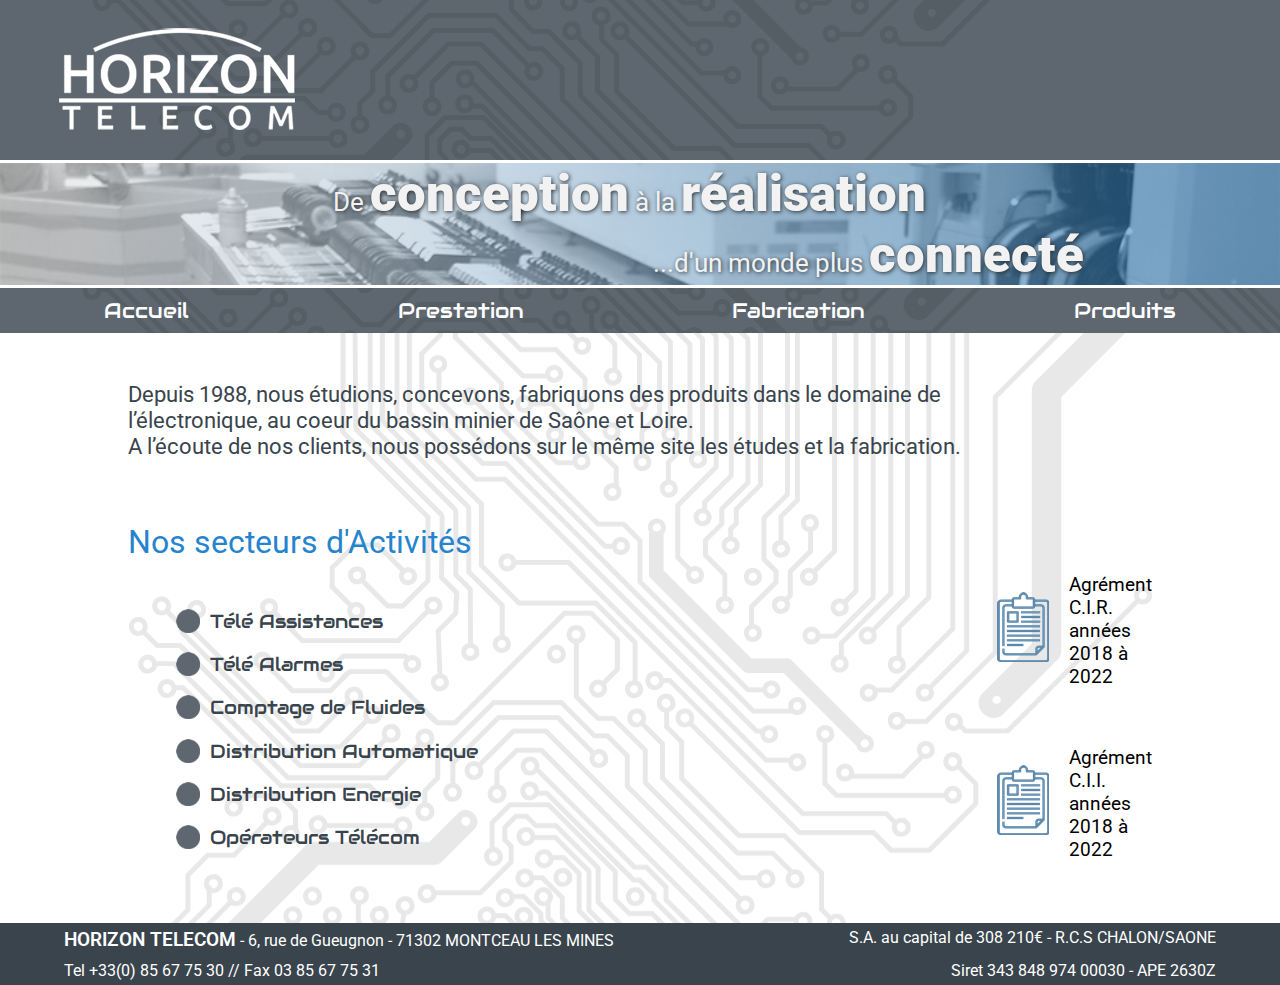
<file: index.html>
<!DOCTYPE html>
<html lang="fr">

<head>
    <meta charset="UTF-8">
    <title>Horizon Telecom</title>
    <link rel="stylesheet" href="styles2.css">
</head>

<body>
    <header id="pageHeader">
       
        <div class="headerl1">
            
        </div>

        <div class="headerl2">
            <div class="image-headerl2"></div>
            <div class="slogan"><p>De  <span>conception</span> à la <span>réalisation</span></p><p class="slogan-l2">...d'un monde plus <span>connecté</span></p></div>
        </div>
        <nav>
                    <input type="checkbox" id="menu">
                    <label for="menu" class="menu-mobile"></label>
                <ul class=toto>
                    <li><a href="index.html">Accueil</a>
                        <li><a href="prestation.html">Prestation</a></li>
                        <li><a href="fabrication.html">Fabrication</a></li>
                        <li><a href="produits.html">Produits</a></li>
                </ul>

            </nav>
    </header>

    <div class=page>
        <article id="mainArticle">
        <div class="pres">Depuis 1988, nous étudions, concevons, fabriquons des produits dans le domaine de l’électronique, au coeur du bassin minier de Saône et Loire. <br>A l’écoute de nos clients, nous possédons sur le même site les études et la fabrication. </div>
        <div class="nos-secteurs">
            <div class="titre">
                <p>Nos secteurs d'Activités</p>
            </div>
            <ul>
                <li><img src="pucegpt.png" alt="">
                    <p>Télé Assistances</p>
                </li>
                <li><img src="pucegpt.png" alt="">
                    <p>Télé Alarmes</p>
                </li>
                <li><img src="pucegpt.png" alt="">
                    <p>Comptage de Fluides</p>
                </li>
                <li><img src="pucegpt.png" alt="">
                    <p>Distribution Automatique</p>
                </li>
                <li><img src="pucegpt.png" alt="">
                    <p>Distribution Energie</p>
                </li>
                <li><img src="pucegpt.png" alt="">
                    <p>Opérateurs Télécom</p>
                </li>
            </ul>
        </div>
    </article>

    <div id="aside">
        <ul>
            <li>
                <a href="agrément1.pdf" target="_blank"><img src="Icone-formulaire%20bleupt.png" alt=""></a>
                <p>Agrément C.I.R.
                    <br>années 2018 à 2022</p>
            </li>
            <li>
                <a href="agrément2.pdf"target="_blank"><img src="Icone-formulaire%20bleupt.png" alt=""></a>
                <p>Agrément C.I.I.
                    <br>années 2018 à 2022</p>
            </li>
        </ul>
    </div>
</div>


    <footer id="pageFooter">

        <!-- <div class="imgs-footer">
            <img src="ENV.png" alt="" height="24">
            <img src="TEL.png" alt="" height="24"></div> -->

        <div class="coord">
            <p> <span>HORIZON TELECOM</span> - 6, rue de Gueugnon - 71302 MONTCEAU LES MINES
            </p>
            <p>
                S.A. au capital de 308 210€ - R.C.S CHALON/SAONE
            </p>

            <p>
                Tel +33(0) 85 67 75 30 // Fax 03 85 67 75 31
            </p>
            <p>
                Siret 343 848 974 00030 - APE 2630Z
            </p>
        </div>
    </footer>



    
</body>


</html>
</file>
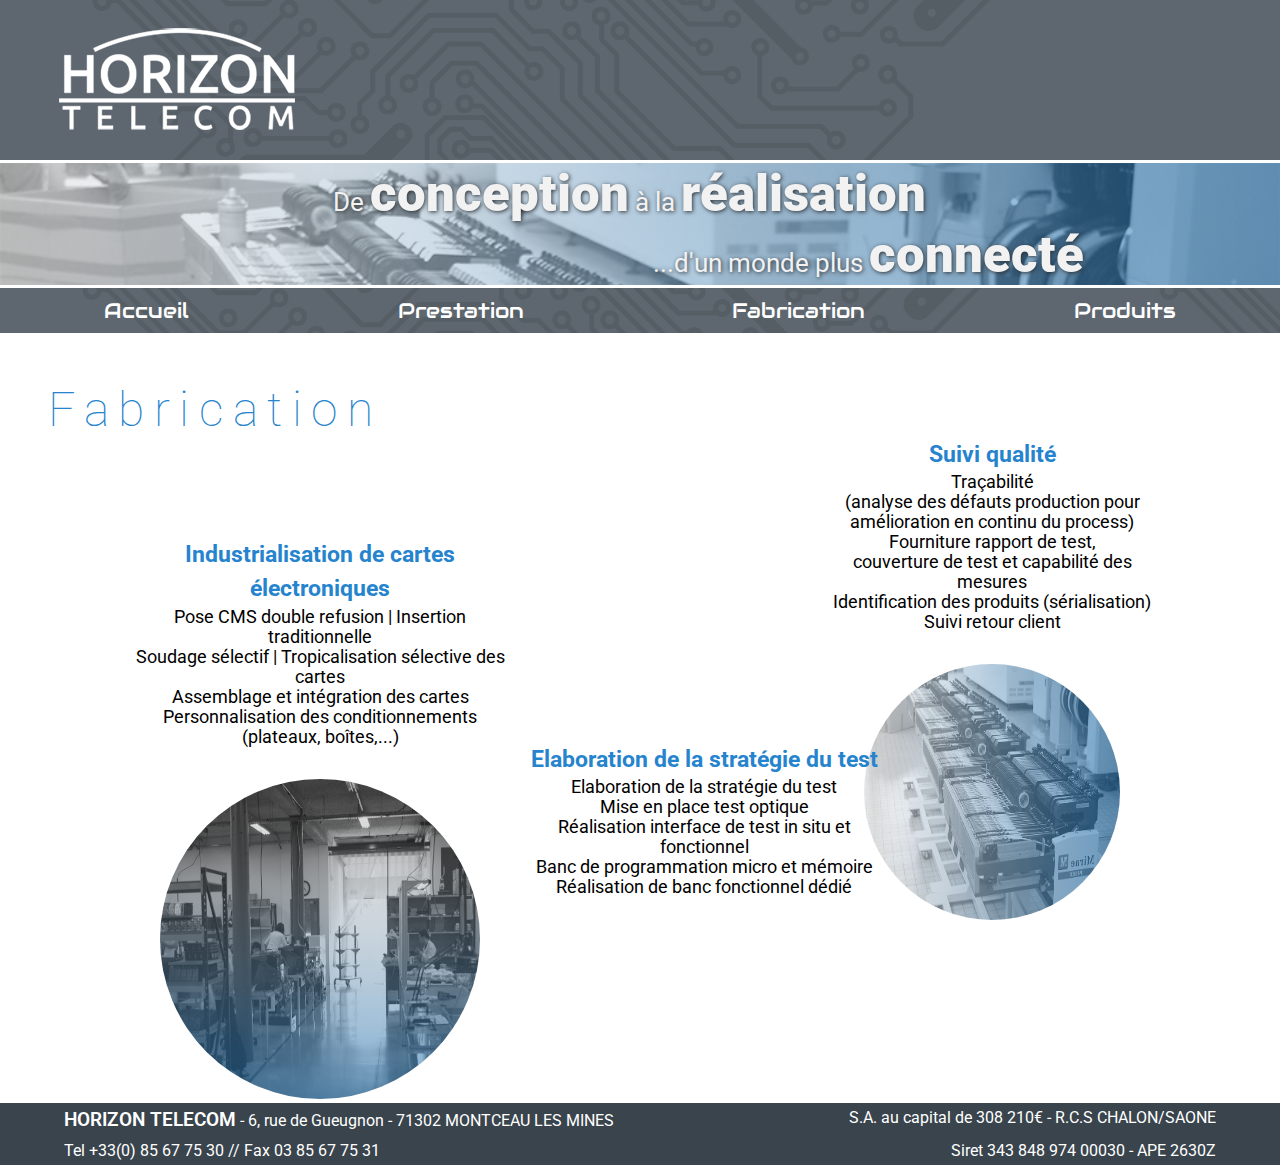
<file: fabrication.html>
<!DOCTYPE html>
<html lang="fr">

<head>
    <meta charset="UTF-8">
    <title>Horizon Telecom</title>
    <link rel="stylesheet" href="styles2.css">
</head>

<body>
        <header id="pageHeader">
       
                <div class="headerl1">
                    
                </div>
        
                <div class="headerl2">
                    <div class="image-headerl2"></div>
                    <div class="slogan"><p>De  <span>conception</span> à la <span>réalisation</span></p><p class="slogan-l2">...d'un monde plus <span>connecté</span></p></div>
                </div>
                <nav>
                            <input type="checkbox" id="menu">
                            <label for="menu" class="menu-mobile"></label>
                        <ul class=toto>
                            <li><a href="index.html">Accueil</a>
                                <li><a href="prestation.html">Prestation</a></li>
                                <li><a href="fabrication.html">Fabrication</a></li>
                                <li><a href="produits.html">Produits</a></li>
                        </ul>
        
                    </nav>
            </header>
    
    <div class="articles-fab ">
        <h4 class="tittle-fab">Fabrication</h4>
        <article class="art1-fab">
            <p>
                <span>Industrialisation de cartes électroniques</span>
                <br> Pose CMS double refusion | Insertion traditionnelle
                <br>Soudage sélectif | Tropicalisation sélective des cartes
                <br>Assemblage et intégration des cartes
                <br>Personnalisation des conditionnements (plateaux, boîtes,...)
            </p>
            <div class="img-bas"><img src="home-ht.png" alt=""></div>
        </article>
        <article class="art2-fab">
           
            <p>
                <span>Suivi qualité</span>
                <br> Traçabilité
                <br>(analyse des défauts production pour amélioration en continu du process)<br>Fourniture rapport de test,<br>couverture de test et capabilité des mesures <br>Identification des produits (sérialisation)<br>Suivi retour client
            </p>
            <div class="img-right"><img src="img-slogan.png" class="img-right" alt=""></div>
        </article>
        <article class="art3-fab">
            <p>
                <span>Elaboration de la stratégie du test</span>
                <br>Elaboration de la stratégie du test
                <br>Mise en place test optique
                <br>Réalisation interface de test in situ et fonctionnel
                <br>Banc de programmation micro et mémoire
                <br>Réalisation de banc fonctionnel dédié
            </p>
        </article>
 
    </div>

    
        
<footer id="pageFooter">

    <div class="coord">
            <p> <span>HORIZON TELECOM</span> - 6, rue de Gueugnon - 71302 MONTCEAU LES MINES
            </p>
            <p>
                S.A. au capital de 308 210€ - R.C.S CHALON/SAONE
            </p>

            <p>
                Tel +33(0) 85 67 75 30 // Fax 03 85 67 75 31
            </p>
            <p>
                Siret 343 848 974 00030 - APE 2630Z
            </p>
        </div>
    </footer>
</body>


</html>
</file>
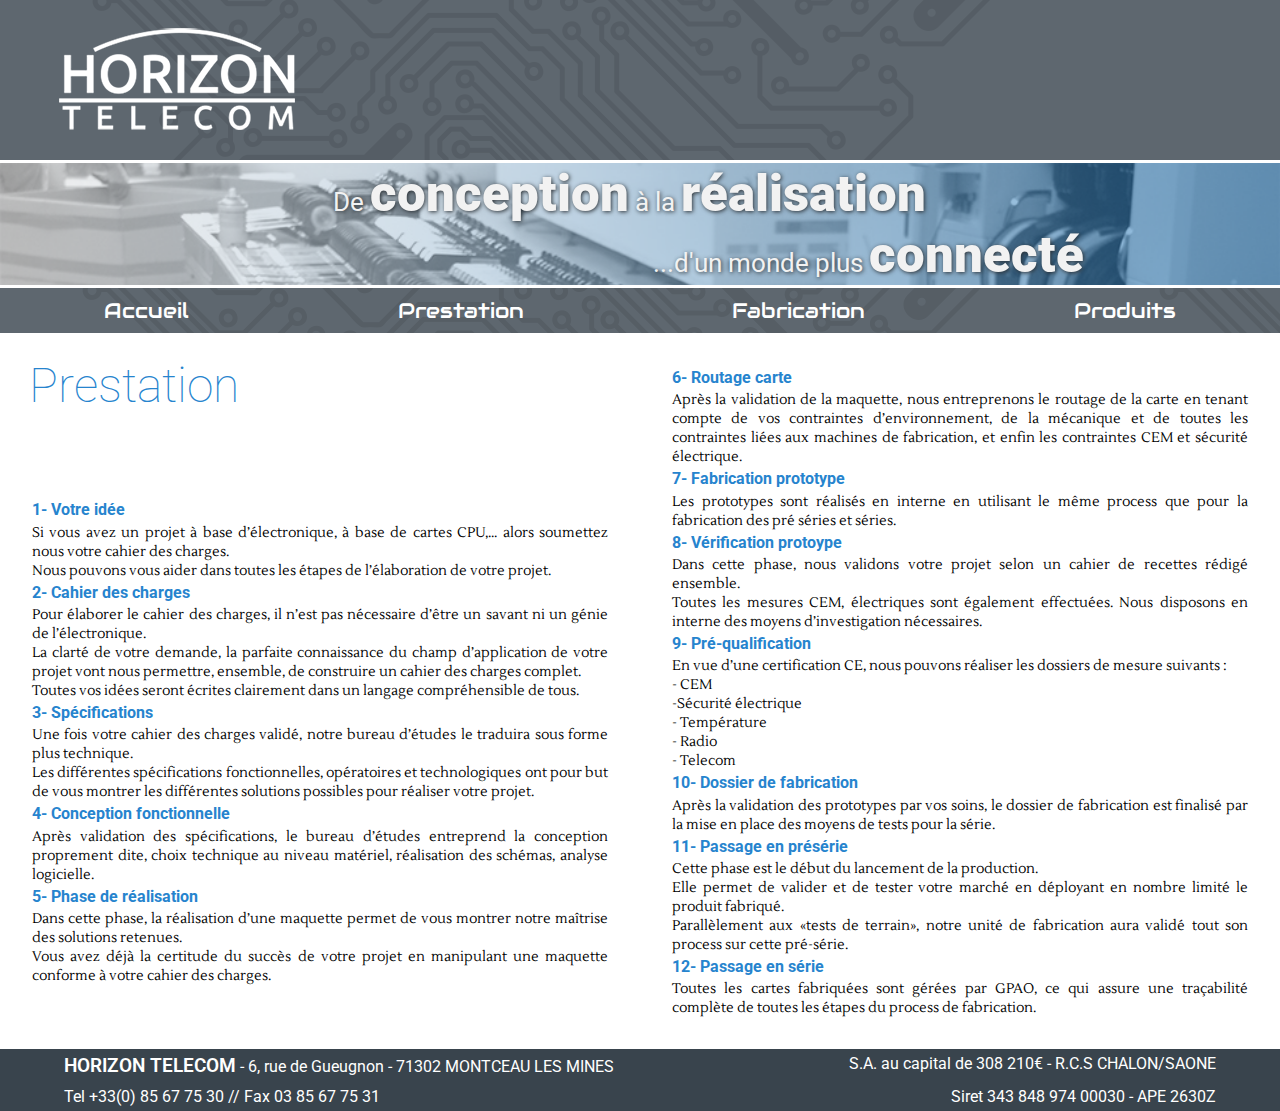
<file: prestation.html>
<!DOCTYPE html>
<html lang="fr">

<head>
    <meta charset="UTF-8">
    <title>Horizon Telecom</title>
    <link rel="stylesheet" href="styles2.css">
</head>

<body>
        <header id="pageHeader">
       
                <div class="headerl1">
                    
                </div>
        
                <div class="headerl2">
                    <div class="image-headerl2"></div>
                    <div class="slogan"><p>De  <span>conception</span> à la <span>réalisation</span></p><p class="slogan-l2">...d'un monde plus <span>connecté</span></p></div>
                </div>
                <nav>
                            <input type="checkbox" id="menu">
                            <label for="menu" class="menu-mobile"></label>
                        <ul class=toto>
                            <li><a href="index.html">Accueil</a>
                                <li><a href="prestation.html">Prestation</a></li>
                                <li><a href="fabrication.html">Fabrication</a></li>
                                <li><a href="produits.html">Produits</a></li>
                        </ul>
        
                    </nav>
            </header>
    <div class="articles-prest">
        <h4 class="tittle-prest">Prestation</h4>
        <article class="art1-prest">
            <p>
                <span>1- Votre idée</span>
                <br>Si vous avez un projet à base d’électronique, à base de cartes CPU,... alors soumettez nous votre cahier des charges.
                <br>Nous pouvons vous aider dans toutes les étapes de l’élaboration de votre projet.
                <br><span>2- Cahier des charges</span>
                <br>Pour élaborer le cahier des charges, il n’est pas nécessaire d’être un savant ni un génie de l’électronique.
                <br>La clarté de votre demande, la parfaite connaissance du champ d’application de votre projet vont nous permettre, ensemble, de construire un cahier des charges complet.
                <br>Toutes vos idées seront écrites clairement dans un langage compréhensible de tous.
                <br><span>3- Spécifications</span>
                <br>Une fois votre cahier des charges validé, notre bureau d’études le traduira sous forme plus technique.
                <br>Les différentes spécifications fonctionnelles, opératoires et technologiques ont pour but de vous montrer les différentes solutions possibles pour réaliser votre projet.
                <br><span>4- Conception fonctionnelle</span>
                <br>Après validation des spécifications, le bureau d’études entreprend la conception proprement dite, choix technique au niveau matériel, réalisation des schémas, analyse logicielle.
                <br><span>5- Phase de réalisation</span>
                <br>Dans cette phase, la réalisation d’une maquette permet de vous montrer notre maîtrise des solutions retenues.
                <br>Vous avez déjà la certitude du succès de votre projet en manipulant une maquette conforme à votre cahier des charges.

            </p>
        </article>
        <article class="art2-prest">
            <p>

                <span>6- Routage carte</span>
                <br> Après la validation de la maquette, nous entreprenons le routage de la carte en tenant compte de vos contraintes d’environnement, de la mécanique et de toutes les contraintes liées aux machines de fabrication, et enfin les contraintes CEM et sécurité électrique.
                <br><span>7- Fabrication prototype</span>
                <br> Les prototypes sont réalisés en interne en utilisant le même process que pour la fabrication des pré séries et séries.
                <br><span>8- Vérification protoype</span>
                <br> Dans cette phase, nous validons votre projet selon un cahier de recettes rédigé ensemble.
                <br>Toutes les mesures CEM, électriques sont également effectuées. Nous disposons en interne des moyens d’investigation nécessaires.
                <br><span>9- Pré-qualification</span>
                <br> En vue d’une certification CE, nous pouvons réaliser les dossiers de mesure suivants :
                <br>- CEM <br>-Sécurité électrique <br>- Température <br>- Radio <br>- Telecom
                <br><span>10- Dossier de fabrication</span>
                <br>Après la validation des prototypes par vos soins, le dossier de fabrication est finalisé par la mise en place des moyens de tests pour la série.
                <br><span>11- Passage en présérie</span>
                <br>Cette phase est le début du lancement de la production.
                <br>Elle permet de valider et de tester votre marché en déployant en nombre limité le produit fabriqué.
                <br>Parallèlement aux «tests de terrain», notre unité de fabrication aura validé tout son process sur cette pré-série.
                <br><span>12- Passage en série</span>
                <br> Toutes les cartes fabriquées sont gérées par GPAO, ce qui assure une traçabilité complète de toutes les étapes du process de fabrication.
            </p>
        </article>


    </div>

    <footer id="pageFooter">

       
        <div class="coord">
            <p> <span>HORIZON TELECOM</span> - 6, rue de Gueugnon - 71302 MONTCEAU LES MINES
            </p>
            <p>
                S.A. au capital de 308 210€ - R.C.S CHALON/SAONE
            </p>

            <p>
                Tel +33(0) 85 67 75 30 // Fax 03 85 67 75 31
            </p>
            <p>
                Siret 343 848 974 00030 - APE 2630Z
            </p>
        </div>
    </footer>
</body>


</html>
</file>
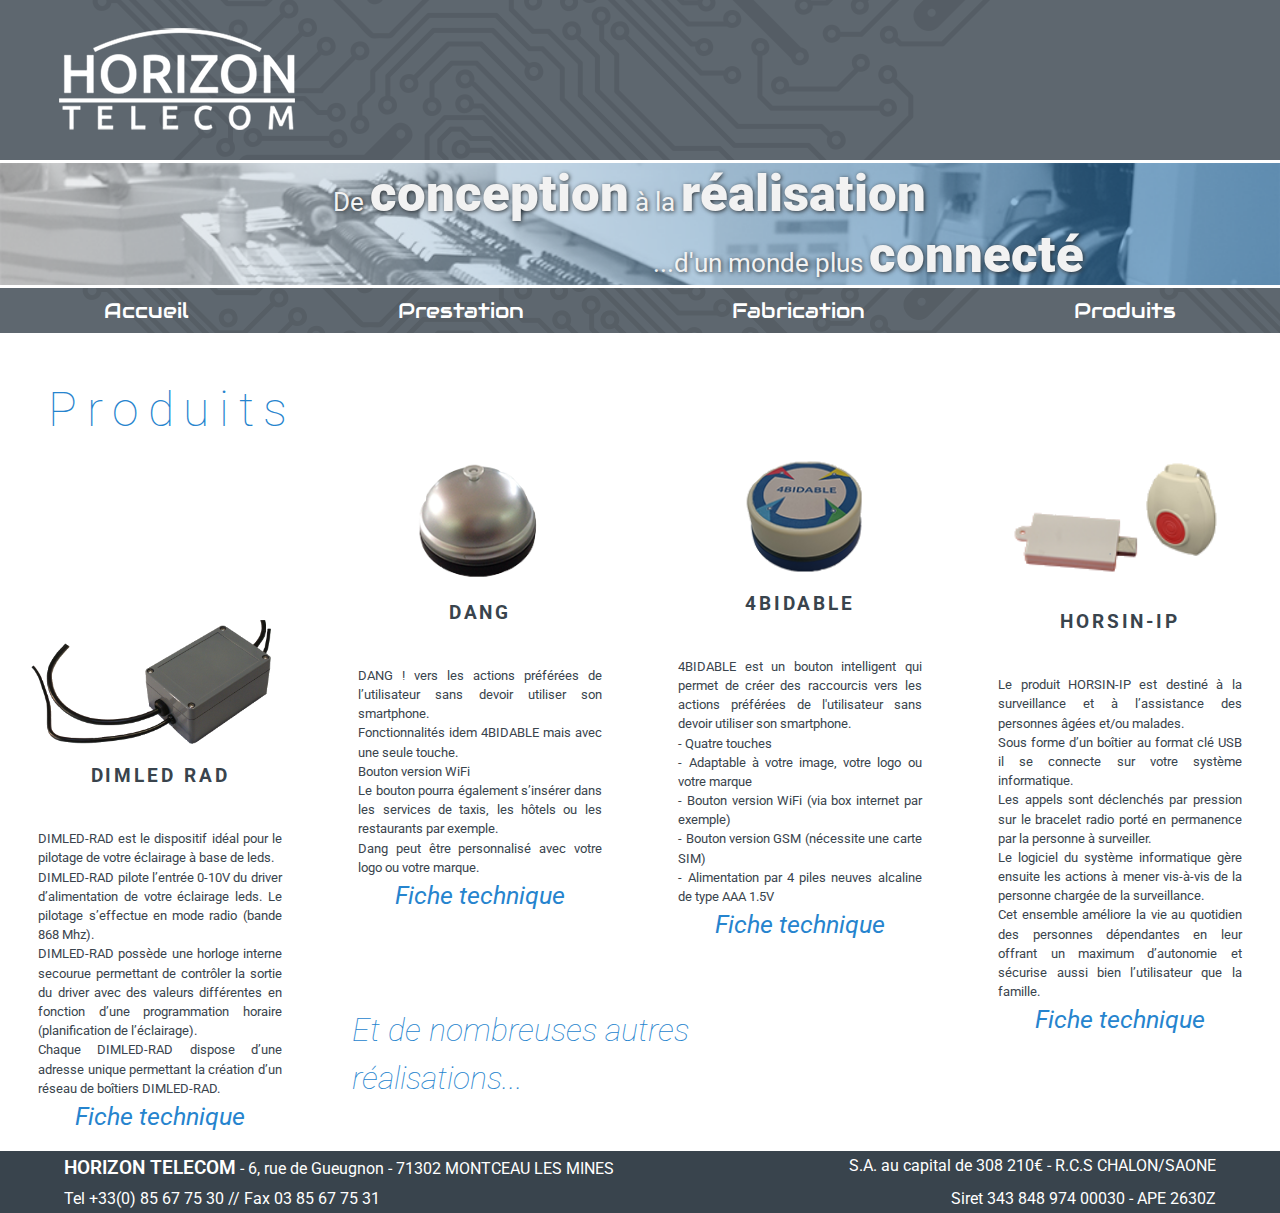
<file: produits.html>
<!DOCTYPE html>
<html lang="fr">

<head>
    <meta charset="UTF-8">
    <title>Horizon Telecom</title>
    <link rel="stylesheet" href="styles2.css">
</head>

<body>
        <header id="pageHeader">
       
                <div class="headerl1">
                    
                </div>
        
                <div class="headerl2">
                    <div class="image-headerl2"></div>
                    <div class="slogan"><p>De  <span>conception</span> à la <span>réalisation</span></p><p class="slogan-l2">...d'un monde plus <span>connecté</span></p></div>
                </div>
                <nav>
                            <input type="checkbox" id="menu">
                            <label for="menu" class="menu-mobile"></label>
                        <ul class=toto>
                            <li><a href="index.html">Accueil</a>
                                <li><a href="prestation.html">Prestation</a></li>
                                <li><a href="fabrication.html">Fabrication</a></li>
                                <li><a href="produits.html">Produits</a></li>
                        </ul>
        
                    </nav>
            </header>
<h4 class="tittle-prod">Produits</h4>
    <div class="articles-prod">
        
        <article class="art1-prod">
            <img src="Dimrad-wf%20detour%C3%A9.png" alt="dimledrad">
            <p><span>DIMLED RAD</span>
                <br>DIMLED-RAD est le dispositif idéal pour le pilotage de votre éclairage à base de leds.
                <br>DIMLED-RAD pilote l’entrée 0-10V du driver d’alimentation de votre éclairage leds. Le pilotage s’effectue en mode radio (bande 868 Mhz).
                <br>DIMLED-RAD possède une horloge interne secourue permettant de contrôler la sortie du driver avec des valeurs différentes en fonction d’une programmation horaire (planification de l’éclairage).
                <br>Chaque DIMLED-RAD dispose d’une adresse unique permettant la création d’un réseau de boîtiers DIMLED-RAD. </p>
                <a href="ficheDIMLED-RAD.pdf" target="_blank"><p class="ft">Fiche technique</p></a>
                
        </article>

        <article class="art2-prod">
            <img src="DANG1%20detour%C3%A9.png" alt="dang">
            <p><span>DANG</span>
                <br>DANG ! vers les actions préférées de l’utilisateur sans devoir utiliser son smartphone. <br>Fonctionnalités idem 4BIDABLE mais avec une seule touche. <br>Bouton version WiFi
                <br>Le bouton pourra également s’insérer dans les services de taxis, les hôtels ou les restaurants par exemple.
                <br>Dang peut être personnalisé avec votre logo ou votre marque.
            </p>
            <a href="FicheDang.pdf" target="_blank"> <p class="ft">Fiche technique</p></a>
           

        </article>
        <article class="art3-prod">
            <img src="4BIDABLE1%20detour%C3%A9.png" alt="">
            <p><span>4BIDABLE</span>
                <br>4BIDABLE est un bouton intelligent qui permet de créer des raccourcis vers les actions préférées de l'utilisateur sans devoir utiliser son smartphone. <br>- Quatre touches
                <br>- Adaptable à votre image, votre logo ou votre marque
                <br>- Bouton version WiFi (via box internet par exemple)
                <br>- Bouton version GSM (nécessite une carte SIM)
                <br>- Alimentation par 4 piles neuves alcaline de type AAA 1.5V
            </p>
            <a href="Fiche4Bidable.pdf" target="_blank"><p class="ft">Fiche technique</p></a>
            
        </article>
        <article class="art4-prod">
            <img src="HORSIN1%202.png" alt="">
            <p>
                <span>HORSIN-IP</span>
                <br>Le produit HORSIN-IP est destiné à la surveillance et à l’assistance des personnes âgées et/ou malades. <br>Sous forme d’un boîtier au format clé USB il se connecte sur votre système informatique.
                <br>Les appels sont déclenchés par pression sur le bracelet radio porté en permanence par la personne à surveiller.
                <br>Le logiciel du système informatique gère ensuite les actions à mener vis-à-vis de la personne chargée de la surveillance. <br>Cet ensemble améliore la vie au quotidien des personnes dépendantes en leur offrant un maximum d’autonomie et sécurise aussi bien l’utilisateur que la famille.
            </p>
            <a href="ficheHORSIN-IP.pdf" target="_blank"><p class="ft">Fiche technique</p></a>
            
        </article>
        <p class="other">Et de nombreuses autres <br>réalisations...</p>
    </div>

    <footer id="pageFooter">

     <div class="coord">
            <p> <span>HORIZON TELECOM</span> - 6, rue de Gueugnon - 71302 MONTCEAU LES MINES
            </p>
            <p>
                S.A. au capital de 308 210€ - R.C.S CHALON/SAONE
            </p>

            <p>
                Tel +33(0) 85 67 75 30 // Fax 03 85 67 75 31
            </p>
            <p>
                Siret 343 848 974 00030 - APE 2630Z
            </p>
        </div>
    </footer>
</body>


</html>
</file>
<file: styles2.css>
@import url('https://fonts.googleapis.com/css?family=Audiowide');
@import url('https://fonts.googleapis.com/css?family=Roboto');
@import url('https://fonts.googleapis.com/css?family=Lustria');

body {
}

.grid {
    display: grid;
    height: 100vh;
    grid-template-columns: repeat(12,1fr);
    grid-gap: 10px;
}

* {
    box-sizing: border-box;
    margin: 0;
    padding: 0;
}

.page {
    display: flex;
    width: 80%;
    margin: auto;
    background-image: url(circuits.png);
    background-position: right;
    background-repeat: no-repeat;
}

.headerl1 {
    height: 10rem;
    background-color: #5E676F;
    background-image: url(LOGO_Horizon.png), url(circuits2.png);
    background-position: top left,top right;
    background-position: 5%;
    background-repeat: no-repeat;
}

.headerl2 {
    display: flex;
    align-items: center;
    border-top: 3px solid white;
    background-image: url(img-slogan.png);
    background-repeat: no-repeat;
    background-size: cover;
}

.slogan {
    margin-left: 13em;
    text-shadow: #2C3237 1px 1px 4px;
    font-family: Roboto,sans-serif;
    font-size: 160%;
    color: #F2F2F2;
}

.slogan-l2 {
    margin-left: 20rem;
}

.slogan span {
    font-size: 200%;
    font-weight: 1000;
}

li {
    list-style-type: none;
}

/* ---------------MENU----------- */

#menu {
    display: none;
}

.toto {
    display: flex;
    align-items: center;
    justify-content: space-around;
    height: 3rem;
    border-top: solid 3px white;
    background-color: #5E676F;
    background-image: url(circuits2.png);
}

.toto > li {
    list-style-type: none;
}

@media screen and (max-width:800px) {
    .menu-mobile {
        display: block;
        z-index: 900;
        position: fixed;
        top: 5rem;
        right: 1.5rem;
        width: 50px;
        height: 50px;
        background-image: url(hamb.png);
        cursor: pointer;
        filter: drop-shadow(2px 2px 2px#5E676F);
    }

    nav .toto {
        display: none;
    }

    #menu:checked ~ ul {
        display: flex;
        flex-direction: column;
        align-items: center;
        width: 100vw;
        height: 40vh;
    }
}

a {
    text-decoration: none;
    font-family: Audiowide,sans-serif;
    font-size: 1.3em;
    color: white;
}

/* ------------------------------------------- */

.pres {
    margin-top: 3rem;
    font-family: Roboto,sans-serif;
    font-size: 1.4em;
    color: #39444D;
}

.nos-secteurs {
    margin-top: 3em;
    margin-bottom: 4rem;
}

.titre {
    margin-top: 2em;
    margin-bottom: 1.2em;
    font-family: Roboto;
    font-size: 2em;
    color: #2684CE;
}

.nos-secteurs ul li {
    display: flex;
    align-items: center;
    margin-top: 0;
    margin-bottom: 0;
    margin-left: 3em;
    list-style: none;
}

.nos-secteurs ul p {
    margin: 0.5em;
    font-family: Audiowide,sans-serif;
    font-size: 1.2em;
    color: #39444D;
}

.nos-secteurs img {
    width: 1.5em;
}

#aside ul {
    margin-top: 15em;
}

#aside li {
    display: flex;
    align-items: center;
    margin-top: 3em;
    font-family: Roboto,sans-serif;
    font-size: 1.2em;
    list-style: none;
}

#aside p {
    padding-left: 1em;
}

#pageFooter {
    display: flex;
    position: relative;
    width: 100%;
    font-family: Roboto;
    font-size: 1em;
    color: white;
    background-color: #39444D;
}

.coord span {
    font-size: 1.2em;
    font-weight: 600;
}

.coord {
    display: flex;
    flex-wrap: wrap;
    justify-content: space-evenly;
    width: 90%;
    margin: auto;
}

.coord p {
    width: 50%;
    margin: 5px 0;
    text-align: left;
}

.coord p:nth-child(even) {
    text-align: right;
}

/*Milieu prestation*/

.articles-prest {
    display: grid;
    grid-column: 1/-1;
    grid-template-columns: 1fr 1fr 1fr 1fr;
    grid-auto-rows: minmax(100px,auto);
}

.tittle-prest {
    margin-top: 1.5rem;
    margin-left: 0.6em;
    font-family: Roboto,sans-serif;
    font-size: 3em;
    font-weight: lighter;
    color: #2684CE;
    grid-column: 1/2;
    grid-row: 1;
}

.art1-prest {
    margin: 2em;
    grid-column: span 2;
    grid-row: 2;
}

.art2-prest {
    margin: 2em;
    margin-bottom: 2rem;
    grid-column: span 2;
    grid-row: 1/3;
}

.articles-prest p {
    text-align: justify;
    font-family: Lustria,serif;
    font-size: 0.9em;
}

.articles-prest span {
    font-family: Roboto;
    font-size: 1.1em;
    font-weight: bold;
    line-height: 1.6em;
    color: #2684CE;
}

/*milieu page fabrication*/

.articles-fab {
    display: grid;
    grid-template-columns: 1fr 1fr 1fr 1fr 1fr 1fr 1fr 1fr 1fr 1fr;
    grid-auto-rows: minmax(100px,auto);
}

.art1-fab {
    display: flex;
    flex-direction: column;
    text-align: center;
    font-family: Roboto,sans-serif;
    font-size: 1.1em;
    grid-column: 2/5;
    grid-row: 3;
}

.img-bas img {
    width: 20rem;
    height: 20rem;
    margin-top: 2rem;
    border-radius: 50%;
}

.tittle-fab {
    margin: 0;
    margin-top: 1em;
    margin-left: 1em;
    font-family: Roboto,sans-serif;
    font-size: 3em;
    font-weight: lighter;
    letter-spacing: 0.2em;
    color: #2684CE;
    grid-column: 1/11;
    grid-row: 1/2;
}

.art1-fab span {
    font-size: 1.3em;
    font-weight: bold;
    line-height: 1.5em;
    color: #2684CE;
}

.art2-fab {
    display: flex;
    flex-direction: column;
    align-items: center;
    margin-left: 4rem;
    text-align: center;
    font-family: Roboto,sans-serif;
    font-size: 1.1em;
    grid-column: 7/10;
    grid-row: 2/4;
}

.art2-fab span {
    font-size: 1.3em;
    font-weight: bold;
    line-height: 1.5em;
    color: #2684CE;
}

.img-right {
    justify-content: center;
    width: 16rem;
    height: 16rem;
    margin-top: 1rem;
    max-width: 100%;
    border-radius: 50%;
}

.art3-fab {
    display: flex;
    align-items: center;
    justify-content: center;
    text-align: center;
    font-family: Roboto,sans-serif;
    font-size: 1.1em;
    grid-column: 5/8;
    grid-row: 3/4;
}

.art3-fab span {
    font-size: 1.3em;
    font-weight: bold;
    line-height: 1.5em;
    color: #2684CE;
}

/*    Milieu page produits*/

.articles-prod {
    display: grid;
    margin-top: 1em;
    margin-bottom: 0;
    grid-column: 1/4;
    grid-template-columns: 1fr 1fr 1fr 1fr;
    grid-auto-rows: minmax(100px,auto);
}

.tittle-prod {
    height: 1em;
    margin: 0;
    margin-top: 1em;
    margin-left: 1em;
    font-family: Roboto,sans-serif;
    font-size: 3em;
    font-weight: lighter;
    letter-spacing: 0.2em;
    color: #2684CE;
    grid-column: 1/2;
    grid-row: 1/2;
}

.art1-prod {
    display: flex;
    flex-direction: column;
    align-items: center;
    margin-top: 10em;
    margin-bottom: 1rem;
    grid-column: 1/2;
    grid-row: 1;
}

.art1-prod.ft {
    grid-row: 2/3;
}

.art2-prod {
    display: flex;
    flex-direction: column;
    align-items: center;
    grid-column: 2/3;
    grid-row: 1/2;
}

.art3-prod {
    display: flex;
    flex-direction: column;
    align-items: center;
    grid-column: 3/4;
    grid-row: 1/2;
}

.art4-prod {
    display: flex;
    flex-direction: column;
    align-items: center;
    grid-column: 4/5;
    grid-row: 1/2;
}

.articles-prod p {
    display: flex;
    flex-direction: column;
    justify-content: center;
    margin: 3em;
    margin-top: 0;
    margin-bottom: 0;
    text-align: justify;
    font-family: Roboto,sans-serif;
    font-size: 0.8em;
    line-height: 1.5;
    color: #39444D;
}

.articles-prod span {
    margin-bottom: 1em;
    text-align: center;
    font-size: 1.5em;
    font-weight: bold;
    letter-spacing: 0.15em;
}

.articles-prod img {
    display: flex;
    flex-direction: column;
    justify-content: center;
    width: 10em;
    margin-right: 0;
}

.art1-prod img {
    width: 18em;
}

.art4-prod img {
    width: 15em;
}

.articles-prod .ft {
    text-align: center;
    font-size: 1.2em;
    font-style: oblique;
    color: #2684CE;
    grid-row: 2/3;
}

p.other {
    display: flex;
    margin-top: 16em;
    margin-bottom: 0;
    margin-left: 1em;
    font-size: 2em;
    font-style: oblique;
    font-weight: lighter;
    color: #2684CE;
    grid-column: 2/4;
    grid-row: 1/2;
}

@media all and (max-width:900px) {
    #aside {
        display: none;
    }

    .slogan {
        margin-left: 1rem;
        font-size: 130%;
    }

    .slogan-l2 {
        margin: 0;
        text-align: center;
    }

    .slogan span {
        font-size: 200%;
        font-weight: 800;
    }

    .art1-prest {
        grid-row: 2;
        grid-column: 1/5;
    }

    .art2-prest {
        grid-row: 3;
        grid-column: 1/5;
    }

    .tittle-fab {
        align-con: center;
    }

    .articles-fab {
        display: flex;
        flex-direction: column;
        margin-left: 0;
    }

    .art2-fab {
        margin-left: 0;
    }

    .art3-fab {
        margin-top: 1.5rem;
        margin-bottom: 1.5rem;
    }

    .articles-prod {
        display: flex;
        flex-direction: column;
    }

    .art1-prod {
        margin-top: 0;
        margin-bottom: 0;
    }

    .articles-prod article {
        margin: 5px;
        border: 1px solid grey;
        border-radius: 20px;
    }

    p.other {
        margin: 0;
    }

    .coord span {
        font-size: 1.5em;
        font-weight: 10px;
    }

    .coord > p {
        font-size: 10px;
    }
}
</file>
